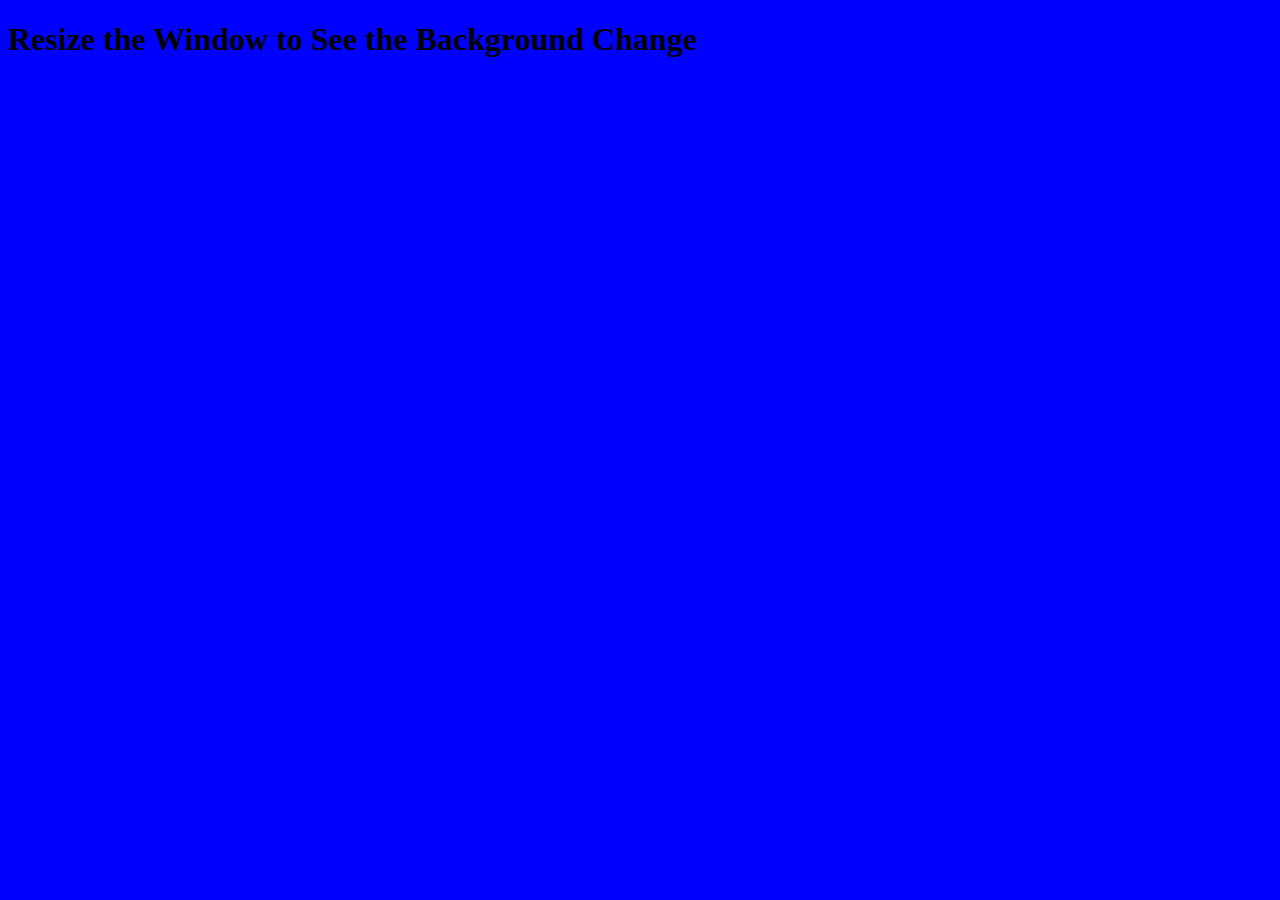
<file: templates/temp.html>
<!DOCTYPE html>
<html lang="en">
<head>
    <meta charset="UTF-8">
    <title>Test Media Query</title>
    <style>
        body {
            background-color: blue;
        }

        @media (max-width: 768px) {
            body {
                background-color: red !important;
            }
        }
    </style>
</head>
<body>
    <h1>Resize the Window to See the Background Change</h1>
</body>
</html>
</file>
